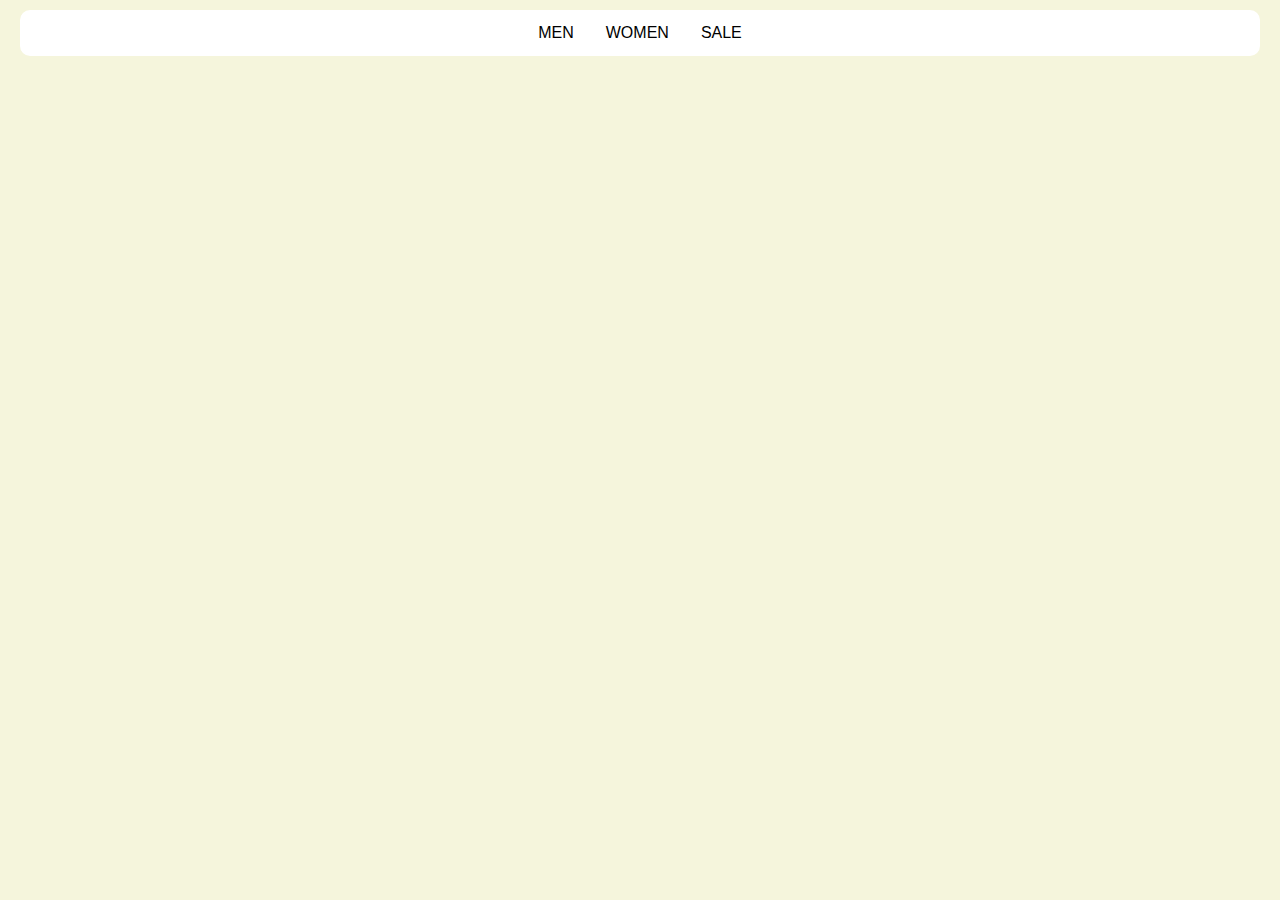
<file: menu.html>
<!DOCTYPE html>
<html lang="en">
  <head>
    <meta charset="UTF-8" />
    <meta name="viewport" content="width=device-width, initial-scale=1.0" />
    <title>Document</title>
    <link rel="stylesheet" href="menu.css" />
  </head>
  <body>
    <header>
      <div class="navbar">
        <div class="dropdown">
          <button class="dropbtn">MEN</button>
        </div>
        <div class="dropdown">
          <button class="dropbtn">WOMEN</button>
            <div class="dropdown-content">
              <div class="dropdown">
                <div class="header">
                  <button class="dropdown">Shoes</button>
                </div>
                <div class="dropdown-content">
                  <div class="row">
                    <div class="column">
                        <h4> <a href="#">NEW ARRIVALS</a></h4>
                      <h4><a href="#">BESTSELLERS</a></h4>
                      <h4><a href="#">WHITE SNEAKERS COLLECTION</a></h4>
                    </div>
                    <div class="column">
                      <h4><a href="#">WOMEN</a></h4>
                      <a href="#">Flats</a>
                      <a href="#">High Tops</a>
                      <a href="#">Slip ons</a>
                      <a href="#">All Weather</a>
                      <a href="#">Shop All</a>
                    </div>
                    <div class="column">
                      <h4><a href="#">ALLBIRD CLASSICS</a></h4>
                      <a href="#">Tree Runner</a>
                      <a href="#">Tree Breezer</a>
                      <a href="#">Tree Dasher 2</a>
                      <a href="#">Tree Glider</a>
                      <a href="#">Canvas Piper</a>
                    </div>
                  </div>
                  <div class="column-images">
                    <div class="image-cards long">
                      <img
                        src="allbirds-images/image-card6.jpg"
                        alt="new arrival, tree runner"
                      />
                      <p><strong>SHOP MEN'S SALE'S</strong></p>
                    </div>
                    <div class="image-cards">
                      <img src="allbirds-images/image-card7.jpg" alt="" />
                      <p><strong>SHOP WOMEN'S SALE'S</strong></p>
                    </div>
                    <div class="image-cards">
                      <img src="allbirds-images/image-card8.jpg" alt="" />
                      <p><strong>SHOP WOMEN'S SALE'S</strong></p>
                    </div>
                  </div>
                </div>
                <button class="dropbtn">Socks & Apparel</button>
                <button class="dropbtn">Shoes</button>
              </div>
            </div>
        </div>
        <div class="dropdown">
          <button class="dropbtn">SALE</button>
          <div class="dropdown-content">
            <div class="header">
              <button class="dropdown"><strong>All Sale</strong></button>
            </div>
            <div class="dropdown--content">
              <div class="row">
                <div class="column">
                  <h4><a href="#">MEN</a></h4>
                  <a href="#">New To Sale</a>
                  <a href="#">Sale Favorites</a>
                  <a href="#">All Sale</a>
                </div>
                <div class="column">
                  <h4><a href="#">WOMEN</a></h4>
                  <a href="#">New To Sale</a>
                  <a href="#">Sale Favorites</a>
                  <a href="#">All Sale</a>
                </div>
              </div>
              <div class="column-images">
                <div class="image-cards">
                  <img
                    src="allbirds-images/image-card4.png"
                    alt="new arrival, tree runner"
                  />
                  <p><strong>SHOP MEN'S SALE'S</strong></p>
                </div>
                <div class="image-cards">
                  <img src="allbirds-images/image-card5.png" alt="" />
                  <p><strong>SHOP WOMEN'S SALE'S</strong></p>
                </div>
              </div>
            </div>
          </div>
        </div>
      </div>
    </header>
  </body>
</html>

<!-- <div class="wrapper">
        <div class="dropdown">
          <button class="dropbtn">MEN</button>
          <div class="dropdown-content">
            <div class="dropdown__0">
              <button class="dropbtnn">Shoes</button>
              <div class="dropdown__content">
                <div class="content-row">
                  <div class="column">
                    <h4><a href="#">NEW ARRIVALS</a></h4>
                    <h4><a href="#">BESTSELLERS</a></h4>
                    <h4><a href="#">WHITE SNEAKERS COLLECTIONS</a></h4>
                  </div>
                  <div class="column">
                    <h4><a href="#">MEN'S SHOES</a></h4>
                    <a href="#">Sneakers</a>
                    <a href="#">High Tops</a>
                    <a href="#">Slip on's</a>
                    <a href="#">All Weather</a>
                    <a href="#">Shop All</a>
                  </div>
                  <div class="column">
                    <h4><a href="#">ALLBIRDS CLASSICS</a></h4>
                    <a href="#">Tree runner</a>
                    <a href="#">Tree Dasher 2</a>
                    <a href="#">Tree Glider</a>
                    <a href="#">Canvas Piper</a>
                  </div>
                  <div class="column images">
                    <div class="image-cards">
                      <img
                        src="allbirds-images/image-cared1.jpg"
                        alt="new arrival, tree runner"
                      />
                      <p><strong>NEW ARRIVAL:</strong> Tree Runner NZ</p>
                    </div>
                    <div class="image-cards">
                      <img src="allbirds-images/image-card2.jpg" alt="" />
                      <p><strong>TRENDING: White Sneaks</strong></p>
                    </div>
                  </div>
                </div>
              </div>
            </div>
            <div class="dropdown__0">
              <button class="dropbtnn">Socks </button>
              <div class="dropdown__content">
                <div class="content-row">
                  <div class="column">
                    <h4><a href="#">NEW ARRIVALS</a></h4>
                    <h4><a href="#">BESTSELLERS</a></h4>
                    <h4><a href="#">WHITE SNEAKERS COLLECTIONS</a></h4>
                  </div>
                  <div class="column">
                    <h4><a href="#">MEN'S SHOES</a></h4>
                    <a href="#">Sneakers</a>
                    <a href="#">High Tops</a>
                    <a href="#">Slip on's</a>
                    <a href="#">All Weather</a>
                    <a href="#">Shop All</a>
                  </div>
                  <div class="column">
                    <h4><a href="#">ALLBIRDS CLASSICS</a></h4>
                    <a href="#">Tree runner</a>
                    <a href="#">Tree Dasher 2</a>
                    <a href="#">Tree Glider</a>
                    <a href="#">Canvas Piper</a>
                  </div>
                  <div class="column images">
                    <div class="image-cards">
                      <img
                        src="allbirds-images/image-cared1.jpg"
                        alt="new arrival, tree runner"
                      />
                      <p><strong>NEW ARRIVAL:</strong> Tree Runner NZ</p>
                    </div>
                    <div class="image-cards">
                      <img src="allbirds-images/image-card2.jpg" alt="" />
                      <p><strong>TRENDING: White Sneaks</strong></p>
                    </div>
                  </div>
                </div>
              </div>
            </div>
            <div class="dropdown__0">
              <button class="dropbtnn">All Sale</button>
              <div class="dropdown__content">
                <div class="content-row">
                  <div class="column">
                    <h4><a href="#">NEW ARRIVALS</a></h4>
                    <h4><a href="#">BESTSELLERS</a></h4>
                    <h4><a href="#">WHITE SNEAKERS COLLECTIONS</a></h4>
                  </div>
                  <div class="column">
                    <h4><a href="#">MEN'S SHOES</a></h4>
                    <a href="#">Sneakers</a>
                    <a href="#">High Tops</a>
                    <a href="#">Slip on's</a>
                    <a href="#">All Weather</a>
                    <a href="#">Shop All</a>
                  </div>
                  <div class="column">
                    <h4><a href="#">ALLBIRDS CLASSICS</a></h4>
                    <a href="#">Tree runner</a>
                    <a href="#">Tree Dasher 2</a>
                    <a href="#">Tree Glider</a>
                    <a href="#">Canvas Piper</a>
                  </div>
                  <div class="column images">
                    <div class="image-cards">
                      <img
                        src="allbirds-images/image-cared1.jpg"
                        alt="new arrival, tree runner"
                      />
                      <p><strong>NEW ARRIVAL:</strong> Tree Runner NZ</p>
                    </div>
                    <div class="image-cards">
                      <img src="allbirds-images/image-card2.jpg" alt="" />
                      <p><strong>TRENDING: White Sneaks</strong></p>
                    </div>
                  </div>
                </div>
              </div>
            </div>
        </div>
        <div class="dropdown">
          <button class="dropbtn">WOMEN</button>
          <div class="dropdown-content">
            <button class="dropbtnn">Shoes</button>
            <div class="drop-content"></div>
            <button class="dropbtnn">Socks & Apparel</button>
            <div class="drop-content"></div>
            <button class="dropbtnn">All Sale</button>
            <div class="drop-content"></div>
          </div>
        </div>
        <div class="dropdown">
          <button class="dropbtn">SALE</button>
          <div class="dropdown-content">
            <button class="dropbtnn">Shoes</button>
            <div class="drop-content"></div>
            <button class="dropbtnn">Socks & Apparel</button>
            <div class="drop-content"></div>
            <button class="dropbtnn">All Sale</button>
            <div class="drop-content"></div>
          </div>
        </div>
      </div> -->
<!-- <div class="wrapper">
             <div class="logo "><img src="allbirds-images/Allbirds-Logo.png" alt=""> </div>
             <ul class="nav">
                <button>MEN
                    <div class="mega-box">
                    <div class="content">
                        <ul class="navbar">
                            <li>Shoe
                                <div class="mega-box">
                                <div class="content">
                                    <div class="column">
                                    <h4><a href="#">NEW ARRIVALS</a></h4>
                                    <h4><a href="#">BESTSELLERS</a></h4>
                                    <h4><a href="#">WHITE SNEAKERS COLLECTIONS</a></h4>
                                </div>
                                <div class="column">
                                    <h4><a href="#">MEN'S SHOES</a></h4>
                                    <a href="#">Sneakers</a>
                                    <a href="#">High Tops</a>
                                    <a href="#">Slip on's</a>
                                     <a href="#">All Weather</a>
                                    <a href="#">Shop All</a>
                                </div>
                                <div class="column">
                                    <h4><a href="#">ALLBIRDS CLASSICS</a></h4>
                                    <a href="#">Tree runner</a>
                                    <a href="#">Tree Dasher 2</a>
                                    <a href="#">Tree Glider</a>
                                    <a href="#">Canvas Piper</a>
                                </div>
                                <div class="column images">
                                    <div class="image-cards">
                                        <img src="allbirds-images/image-cared1.jpg" alt="new arrival, tree runner">
                                        <p><strong>NEW ARRIVAL:</strong> Tree Runner NZ</p>
                                    </div>
                                    <div class="image-cards">
                                        <img src="allbirds-images/image-card2.jpg" alt="">
                                        <p><strong>TRENDING: White Sneaks</strong></p>
                                    </div>
                                    </div>
                                    </div>
                                </div>
                            </li>
                            <li>Socks & Apparel
                                <div class="mega-box">
                                    <div class="content">
                                    <div class="column">
                                    <h4><a href="#">SOCKS</a></h4>
                                    <a href="#">No Show</a>
                                    <a href="#">Ankle</a>
                                    <a href="#">Crew</a>
                                    <a href="#">All Socks</a>
                                </div>
                                <div>
                                    <h4><a href="#">MEN'S APPAREL</a></h4>
                                    <a href="#">Tops</a>
                                    <a href="#">Sweat</a>
                                    <a href="#">Sale</a>
                                     <a href="#">All Apparel</a>
                                </div>
                                <div class="column">
                                    <h4><a href="#">ACCESSORIES</a></h4>
                                    <a href="#">Bags</a>
                                    <a href="#">Insoles</a>
                                    <a href="#">Gift Cards</a>
                                </div>
                                <div class="column images">
                                    <div class="image-cards">
                                        <img src="allbirds-images/image-card3.png" alt="new arrival, tree runner">
                                        <p><strong>NEW IN MEN'S APPAREL</strong></p>
                                    </div>
                                </div>
                                    </div>
                                </div>
                            </li>
                            <li>Sale
                                <div class="mega-box">
                                    <div class="content">
                                    <div class="column">
                                    <h4><a href="#">FINAL FEW</a></h4>
                                    <a href="#">Sale Shoes</a>
                                    <a href="#">Sale Apparel</a>
                                </div>
                                <div class="column images">
                                    <div class="image-cards">
                                        <img src="allbirds-images/image-card4.png" alt="new arrival, tree runner">
                                        <p><strong>SHOP MEN'S SALE'S</strong></p>
                                    </div>
                                    <div class="image-cards">
                                        <img src="allbirds-images/image-card5.png" alt="">
                                        <p><strong>SHOP MEN'S SALE'S</strong></p>
                                    </div>
                                </div>
                                    </div>
                                </div>
                            </li>
                        </ul>
                    </div>
                        
                    </div>
                </button>
                <li>WOMEN
                    <div class="mega-box">
                    <div class="content">
                            
                        </div>
                    </div>
                </li>
                <li>SALE
                    <div class="mega-box">
                        <div class="content">
                            
                        </div>
                    </div>
                </li>
             </ul>
        </div> -->

<!-- <div class="nav">
        <div class="drop-menu">
            <button class="mega-menu"><strong>MEN</strong></button>
            <div class="drop-content">
                    <div class="header">
                        <button class="shoes-dropdown">Shoes</button>
                           <div class="shoes-content">
                                <div class="column">
                                    <h4><a href="#">NEW ARRIVALS</a></h4>
                                    <h4><a href="#">BESTSELLERS</a></h4>
                                    <h4><a href="#">WHITE SNEAKERS COLLECTIONS</a></h4>
                                </div>
                                <div>
                                    <h4><a href="#">MEN'S SHOES</a></h4>
                                    <a href="#">Sneakers</a>
                                    <a href="#">High Tops</a>
                                    <a href="#">Slip on's</a>
                                     <a href="#">All Weather</a>
                                    <a href="#">Shop All</a>
                                </div>
                                <div class="column">
                                    <h4><a href="#">ALLBIRDS CLASSICS</a></h4>
                                    <a href="#">Tree runner</a>
                                    <a href="#">Tree Dasher 2</a>
                                    <a href="#">Tree Glider</a>
                                    <a href="#">Canvas Piper</a>
                                </div>
                                <div class="column images">
                                    <div class="image-cards">
                                        <img src="allbirds-images/image-cared1.jpg" alt="new arrival, tree runner">
                                        <p><strong>NEW ARRIVAL:</strong> Tree Runner NZ</p>
                                    </div>
                                    <div class="image-cards">
                                        <img src="allbirds-images/image-card2.jpg" alt="">
                                        <p><strong>TRENDING: White Sneaks</strong></p>
                                    </div>
                                </div>
                           </div> 
                    </div>
                    <div class="header">
                        <button class="shoes-dropdown">Socks & Apparel</button>
                           <div class="shoes-content">
                                <div class="shoes-content">
                                <div class="column">
                                    <h4><a href="#">SOCKS</a></h4>
                                    <a href="#">No Show</a>
                                    <a href="#">Ankle</a>
                                    <a href="#">Crew</a>
                                    <a href="#">All Socks</a>
                                </div>
                                <div>
                                    <h4><a href="#">MEN'S APPAREL</a></h4>
                                    <a href="#">Tops</a>
                                    <a href="#">Sweat</a>
                                    <a href="#">Sale</a>
                                     <a href="#">All Apparel</a>
                                </div>
                                <div class="column">
                                    <h4><a href="#">ACCESSORIES</a></h4>
                                    <a href="#">Bags</a>
                                    <a href="#">Insoles</a>
                                    <a href="#">Gift Cards</a>
                                </div>
                                <div class="column images">
                                    <div class="image-cards">
                                        <img src="allbirds-images/image-card3.png" alt="new arrival, tree runner">
                                        <p><strong>NEW IN MEN'S APPAREL</strong></p>
                                    </div>
                                </div>
                           </div> 
                           </div> 
                    </div>
                    <div class="header">
                        <button class="shoes-dropdown">Sales</button>
                           <div class="shoes-content">
                                <div class="shoes-content">
                                <div class="column">
                                    <h4><a href="#">FINAL FEW</a></h4>
                                    <a href="#">Sale Shoes</a>
                                    <a href="#">Sale Apparel</a>
                                </div>
                                <div class="column images">
                                    <div class="image-cards">
                                        <img src="allbirds-images/image-card4.png" alt="new arrival, tree runner">
                                        <p><strong>SHOP MEN'S SALE'S</strong></p>
                                    </div>
                                    <div class="image-cards">
                                        <img src="allbirds-images/image-card5.png" alt="">
                                        <p><strong>SHOP MEN'S SALE'S</strong></p>
                                    </div>
                                </div>
                           </div> 
                           </div> 
                    </div>
                    <div>

                    </div>
                    <div>

                    </div>
                    <div>

                    </div>
            </div>
        </div>
        <div class="drop-menu"> 
            <button class="mega-menu"> <strong>WOMEN</strong></button>
            <div class="drop-content">
                    <div class="header">
                        <button class="shoes-dropdown">Shoes</button>
                           <div class="shoes-content">
                                <div class="column">
                                    <h4><a href="#">NEW ARRIVALS</a></h4>
                                    <h4><a href="#">BESTSELLERS</a></h4>
                                    <h4><a href="#">WHITE SNEAKERS COLLECTIONS</a></h4>
                                </div>
                                <div>
                                    <h4><a href="#">WOMEN'S SHOES</a></h4>
                                    <a href="#">Sneakers</a>
                                    <a href="#">Flat</a>
                                    <a href="#">High Tops</a>
                                    <a href="#">Slip on's</a>
                                     <a href="#">All Weather</a>
                                    <a href="#">Shop All</a>
                                </div>
                                <div class="column">
                                    <h4><a href="#">ALLBIRDS CLASSICS</a></h4>
                                    <a href="#">Tree runner</a>
                                    <a href="#">Tree Breezer</a>
                                    <a href="#">Tree Dasher 2</a>
                                    <a href="#">Tree Glider</a>
                                    <a href="#">Canvas Piper</a>
                                </div>
                                <div class="column images">
                                    <div class="image-cards">
                                        <img src="allbirds-images/image-card6.jpg" alt="new arrival, tree runner">
                                        <p><strong>NEW ARRIVAL:</strong> Tree Runner NZ</p>
                                    </div>
                                    <div class="image-cards">
                                        <img src="allbirds-images/image-card7.jpg" alt="">
                                        <p><strong>TRENDING: White Sneaks</strong></p>
                                    </div>
                                    <div class="image-cards">
                                        <img src="allbirds-images/image-card8.jpg" alt="">
                                        <p><strong>TRENDING: White Sneaks</strong></p>
                                    </div>
                                </div>
                           </div> 
                    </div>
                    <div class="header">
                        <button class="shoes-dropdown">Socks & Apparel</button>
                           <div class="shoes-content">
                                <div class="shoes-content">
                                <div class="column">
                                    <h4><a href="#">ANYTIME SOCKS</a></h4>
                                    <a href="#">No Show</a>
                                    <a href="#">Ankle</a>
                                    <a href="#">Crew</a>
                                    <a href="#">All Socks</a>
                                </div>
                                <div>
                                    <h4><a href="#">APPAREL</a></h4>
                                    <a href="#">Tee</a>
                                    <a href="#">Sweat</a>
                                    <a href="#">Sale</a>
                                     <a href="#">All Apparel</a>
                                </div>
                                <div class="column">
                                    <h4><a href="#">ACCESSORIES</a></h4>
                                    <a href="#">Bags</a>
                                    <a href="#">Insoles</a>
                                    <a href="#">Gift Cards</a>
                                </div>
                                <div class="column images">
                                    <div class="image-cards">
                                        <img src="allbirds-images/image-card9.jpg" alt="">
                                        <p><strong>NEW IN MEN'S APPAREL</strong></p>
                                    </div>
                                </div>
                           </div> 
                           </div> 
                    </div>
                    <div class="header">
                        <button class="shoes-dropdown">Sales</button>
                        <div class="shoes-content">
                            <div class="shoes-content">
                                <div class="column">
                                    <h4><a href="#">FINAL FEW</a></h4>
                                    <a href="#">Sale Shoes</a>
                                    <a href="#">Sale Apparel</a>
                                </div>
                                <div class="column images">
                                    <div class="image-cards">
                                        <img src="allbirds-images/image-card5.png" alt="">
                                        <p><strong>SHOP WOMEN'S SALE'S</strong></p>
                                    </div>
                                </div>
                           </div> 
                        </div> 
                    </div>
        </div>

        <div class="drop-menu"><button class="mega-menu"><strong>SALE</strong></button>
            <div class="drop-content">
                <div class="drop-content-header">
                    <div class="header">
                        <button class="shoes-dropdown">ALL SALE'S</button>
                           <div class="shoes-content">
                                <div class="column">
                                    <h4><a href="#">MEN</a></h4>
                                    <a href="#">New To Sale</a>
                                    <a href="#">Sale Favorites</a>
                                    <a href="#">All Sale</a>
                                </div>
                                <div class="column">
                                    <h4><a href="#">WOMEN</a></h4>
                                     <a href="#">New To Sale</a>
                                    <a href="#">Sale Favorites</a>
                                    <a href="#">All Sale</a>
                                </div>
                                <div class="column images">
                                    <div class="image-cards">
                                        <img src="allbirds-images/image-card4.png" alt="new arrival, tree runner">
                                        <p><strong>SHOP MEN'S SALE'S</strong></p>
                                    </div>
                                    <div class="image-cards">
                                        <img src="allbirds-images/image-card5.png" alt="">
                                        <p><strong>SHOP WOMEN'S SALE'S</strong></p>
                                    </div>
                                </div>
                            </div> 
                            </div>
                           </div> 
                        </div> 
        </div>

        </div>
</div> -->
</file>
<file: menu.css>
*{
    margin: 0;
    padding: 0;
    box-sizing: border-box;
}
body{
  background: beige;
}
header{
  background: beige;
  /* position: relative; */
}
button{
  background: transparent;
  border: none;
  display: inline-block;
  color: #000;
}
.dropbtn{
  color: black !important;
}
.navbar{
  overflow: hidden;
  background-color: #fff;
  font-family: Arial;
  border-radius: 10px;
  margin: 10px 20px;
  display: flex !important;
  justify-content: center;
  max-width: 100%;
}
.header{
    margin: 10px 20px;
    display: flex;
    justify-content: center;
}
.dropdown .dropbtn {
  padding: 14px 16px;
  font: inherit;
}
.dropdown--content{
  display: flex;
  justify-content: space-between;
}
.row{
  display: flex;
}
.column {
  display: flex;
  flex-direction: column;
  gap: 15px;
  padding: 10px;
  margin: 10px;
}
.dropdown--content a{
  color: #888;
}
.column-images{
  display: flex;
  gap: 10px;
  margin-right: 20px;
  position: relative;
}
.column--images{
  display: flex;
  grid-template-columns: repeat(2, minmax(0, 1fr));
}
.long{
  grid-column: 1 / 2;
}
.image-cards{
  position: relative;
}
.image-cards p{
  position: absolute;
  bottom: 10%;
  color: white;
}
.column-images img, .column--images img{
  width: 200px;
  /* height: 331px; */
  object-fit: cover;
  border-radius: 10px;
}
.column a {
  color: black;
  text-decoration: none;
  display: block;
}
/* Dropdown content (hidden by default) */
.dropdown-content {
  display: none;
  position: absolute;
  background-color: beige;
  width: 100%;
  left: 0;
  box-shadow: 0px 8px 16px 0px rgba(0,0,0,0.2);
  z-index: 1;
  height: 70vh;
}
.dropdown-content .header {
  background:  rgba(255, 255, 255, .4);
  padding: 16px;
}
/* Show the dropdown menu on hover */
.dropdown:hover .dropdown-content {
  display: block;
}
</file>
